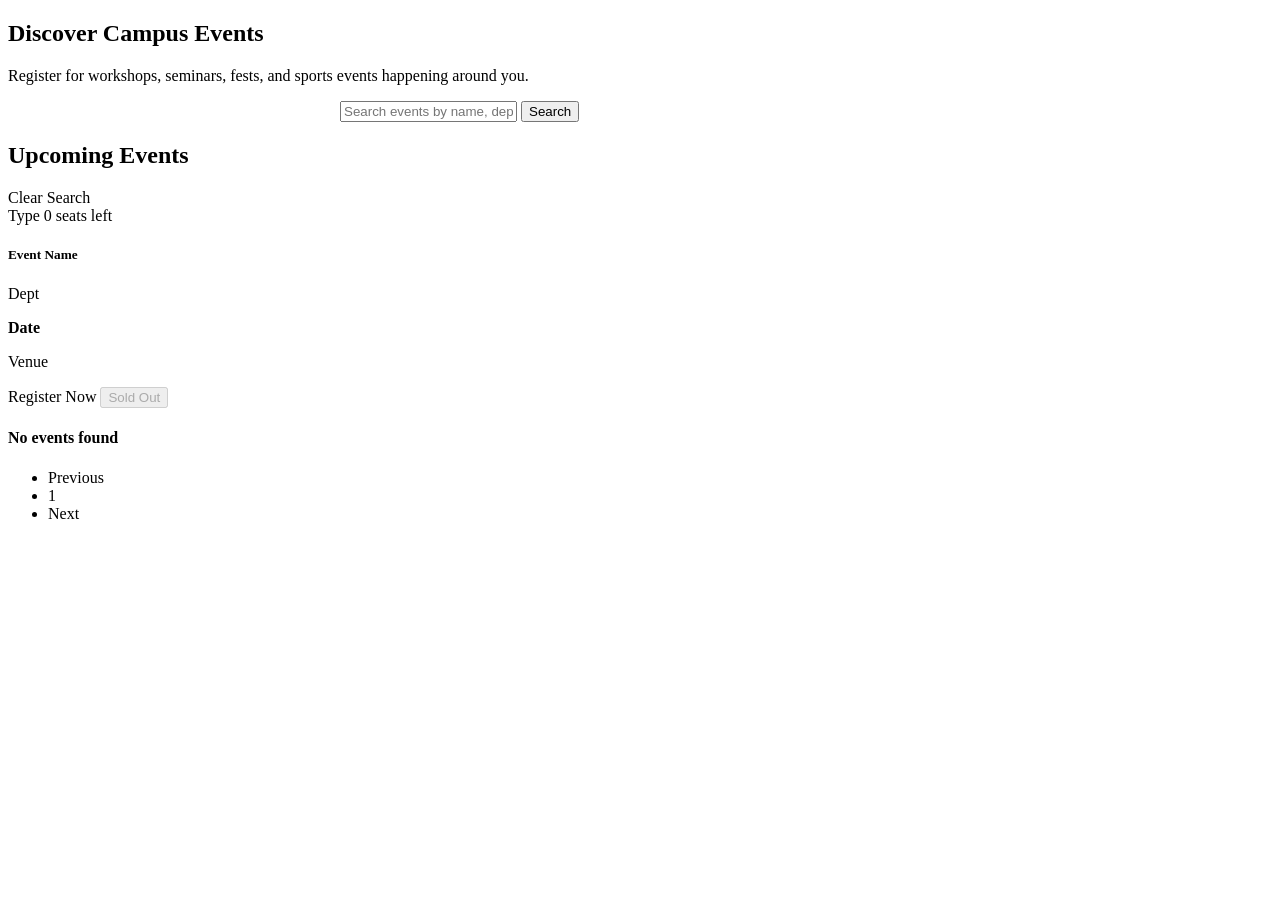
<file: SMART CAMPUS EVENT MANAGEMENT AND REGISTRATION SYSTEM USING SPRING BOOT/eventmanagement/target/classes/templates/index.html>
<!DOCTYPE html>
<html th:replace="~{fragments/layout :: layout(~{::title}, ~{::section})}">
<head>
    <title>Events - VELTECH</title>
</head>
<body>
    <section>
        <!-- Hero Section -->
        <div class="hero-section text-center">
            <div class="container">
                <h1 class="display-4 fw-bold mb-3 animation-fade-in">Discover Campus Events</h1>
                <p class="lead mb-4">Register for workshops, seminars, fests, and sports events happening around you.</p>
                
                <form th:action="@{/}" method="get" class="d-flex justify-content-center max-w-md mx-auto" style="max-width: 600px; margin: 0 auto;">
                    <div class="input-group input-group-lg shadow-sm">
                        <input type="text" class="form-control" name="keyword" th:value="${keyword}" placeholder="Search events by name, dept, or type...">
                        <button class="btn btn-accent" type="submit"><i class="fa-solid fa-search"></i> Search</button>
                    </div>
                </form>
            </div>
        </div>

        <div class="container" id="events">
            <div class="row mb-4 align-items-center">
                <div class="col-md-6">
                    <h2 class="fw-bold">Upcoming Events</h2>
                </div>
                <div class="col-md-6 text-md-end">
                    <a th:if="${keyword != null and !keyword.isEmpty()}" th:href="@{/}" class="btn btn-outline-secondary btn-sm">Clear Search</a>
                </div>
            </div>

            <!-- Events Grid -->
            <div class="row g-4">
                <div class="col-lg-4 col-md-6" th:each="event : ${events}">
                    <div class="card h-100 event-card">
                        <div class="card-header card-header-custom d-flex justify-content-between align-items-center">
                            <span th:text="${event.type}"><i class="fa-solid fa-tag"></i> Type</span>
                            <span class="badge bg-warning text-dark"><i class="fa-solid fa-chair"></i> <span th:text="${event.availableSeats}">0</span> seats left</span>
                        </div>
                        <div class="card-body d-flex flex-column">
                            <h5 class="card-title fw-bold" th:text="${event.name}">Event Name</h5>
                            <p class="card-text text-muted mb-4"><i class="fa-solid fa-building"></i> <span th:text="${event.department}">Dept</span></p>
                            
                            <div class="mt-auto">
                                <p class="mb-1"><i class="fa-regular fa-calendar text-primary"></i> <strong th:text="${event.date}">Date</strong></p>
                                <p class="mb-3"><i class="fa-solid fa-location-dot text-danger"></i> <span th:text="${event.venue}">Venue</span></p>
                                
                                <a th:if="${event.availableSeats > 0}" th:href="@{/register/{id}(id=${event.id})}" class="btn btn-primary-custom w-100 fw-bold">Register Now</a>
                                <button th:if="${event.availableSeats <= 0}" class="btn btn-secondary w-100 fw-bold" disabled>Sold Out</button>
                            </div>
                        </div>
                    </div>
                </div>
                
                <div class="col-12 text-center py-5" th:if="${#lists.isEmpty(events)}">
                    <i class="fa-regular fa-calendar-xmark fa-4x text-muted mb-3"></i>
                    <h4 class="text-muted">No events found</h4>
                </div>
            </div>

            <!-- Pagination -->
            <nav th:if="${totalPages > 1}" class="mt-5" aria-label="Event pagination">
                <ul class="pagination justify-content-center">
                    <li class="page-item" th:classappend="${currentPage == 0} ? 'disabled'">
                        <a class="page-link" th:href="@{/(page=${currentPage - 1}, keyword=${keyword})}">Previous</a>
                    </li>
                    <li class="page-item" th:each="i : ${#numbers.sequence(0, totalPages - 1)}" th:classappend="${currentPage == i} ? 'active'">
                        <a class="page-link" th:href="@{/(page=${i}, keyword=${keyword})}" th:text="${i + 1}">1</a>
                    </li>
                    <li class="page-item" th:classappend="${currentPage == totalPages - 1} ? 'disabled'">
                        <a class="page-link" th:href="@{/(page=${currentPage + 1}, keyword=${keyword})}">Next</a>
                    </li>
                </ul>
            </nav>
        </div>
    </section>
</body>
</html>
</file>
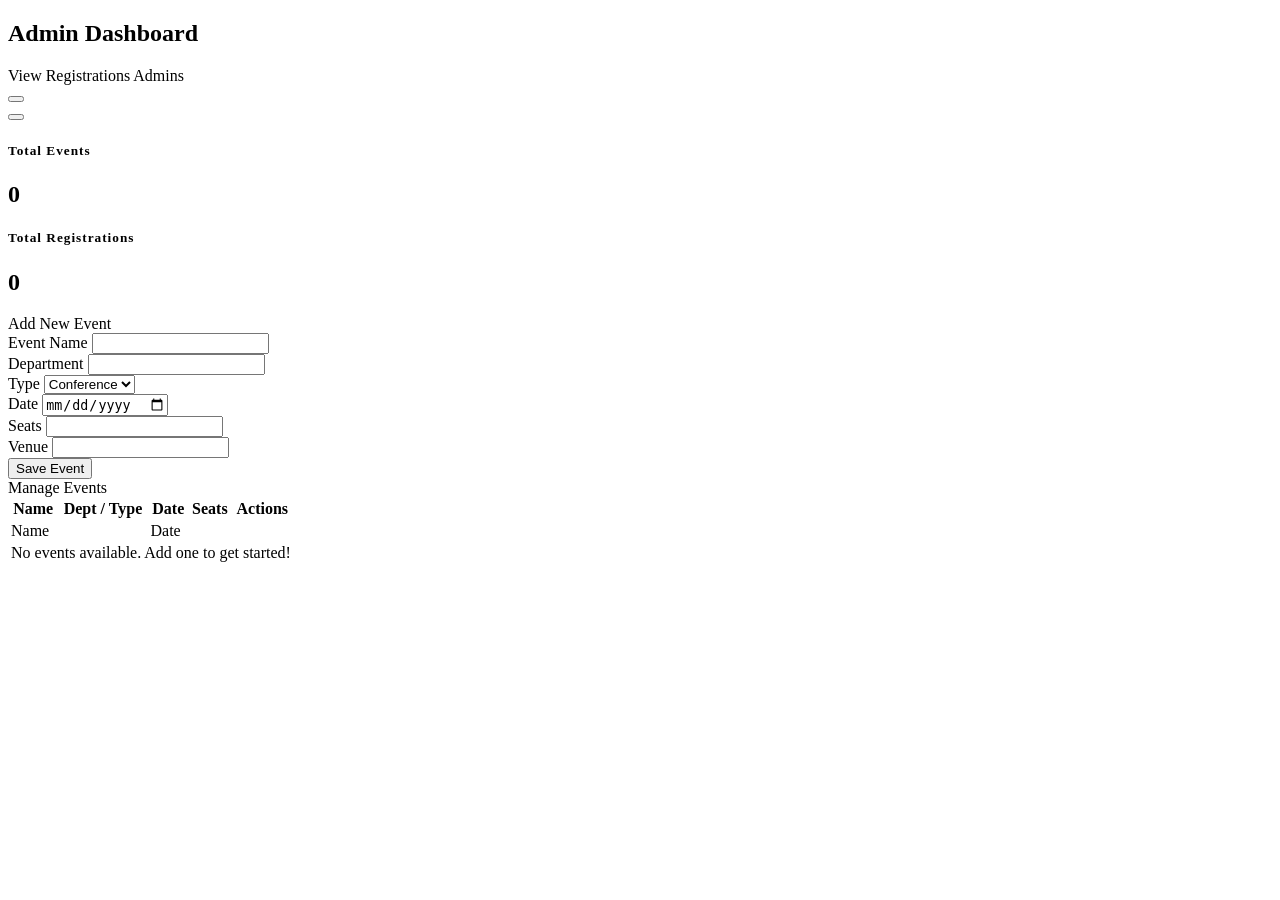
<file: SMART CAMPUS EVENT MANAGEMENT AND REGISTRATION SYSTEM USING SPRING BOOT/eventmanagement/target/classes/templates/admin.html>
<!DOCTYPE html>
<html th:replace="~{fragments/layout :: layout(~{::title}, ~{::section})}">
<head>
    <title>Admin Dashboard - VELTECH</title>
</head>
<body>
    <section class="container py-5">
        
        <div class="d-flex justify-content-between align-items-center mb-4">
            <h2 class="fw-bold"><i class="fa-solid fa-gauge text-primary"></i> Admin Dashboard</h2>
            <div>
                <a th:href="@{/admin/registrations}" class="btn btn-outline-primary"><i class="fa-solid fa-users"></i> View Registrations</a>
                <a th:href="@{/admin/manage-admins}" class="btn btn-outline-secondary"><i class="fa-solid fa-user-shield"></i> Admins</a>
            </div>
        </div>

        <div th:if="${param.success}" class="alert alert-success alert-dismissible fade show" role="alert">
            <i class="fa-solid fa-circle-check"></i> <span th:text="${param.success}"></span>
            <button type="button" class="btn-close" data-bs-dismiss="alert" aria-label="Close"></button>
        </div>
        <div th:if="${error}" class="alert alert-danger alert-dismissible fade show" role="alert">
            <i class="fa-solid fa-triangle-exclamation"></i> <span th:text="${error}"></span>
            <button type="button" class="btn-close" data-bs-dismiss="alert" aria-label="Close"></button>
        </div>

        <!-- Metrics Cards -->
        <div class="row mb-5">
            <div class="col-md-6">
                <div class="card bg-primary text-white shadow h-100 border-0">
                    <div class="card-body d-flex align-items-center">
                        <div class="me-3">
                            <i class="fa-solid fa-calendar-check fa-3x opacity-50"></i>
                        </div>
                        <div>
                            <h5 class="card-title mb-0 text-uppercase fw-semibold" style="letter-spacing: 1px;">Total Events</h5>
                            <h2 class="display-5 fw-bold mb-0" th:text="${totalEvents}">0</h2>
                        </div>
                    </div>
                </div>
            </div>
            <div class="col-md-6">
                <div class="card bg-success text-white shadow h-100 border-0 mt-3 mt-md-0">
                    <div class="card-body d-flex align-items-center">
                        <div class="me-3">
                            <i class="fa-solid fa-ticket fa-3x opacity-50"></i>
                        </div>
                        <div>
                            <h5 class="card-title mb-0 text-uppercase fw-semibold" style="letter-spacing: 1px;">Total Registrations</h5>
                            <h2 class="display-5 fw-bold mb-0" th:text="${totalRegistrations}">0</h2>
                        </div>
                    </div>
                </div>
            </div>
        </div>

        <div class="row">
            <!-- Add Event Form -->
            <div class="col-lg-4 mb-4">
                <div class="card shadow-sm border-0">
                    <div class="card-header bg-dark text-white fw-bold">
                        <i class="fa-solid fa-plus-circle"></i> Add New Event
                    </div>
                    <div class="card-body">
                        <form th:action="@{/admin/save}" th:object="${event}" method="post">
                            <div class="mb-3">
                                <label class="form-label fw-semibold">Event Name</label>
                                <input type="text" class="form-control" th:field="*{name}" required th:classappend="${#fields.hasErrors('name')} ? 'is-invalid'">
                                <div class="invalid-feedback" th:if="${#fields.hasErrors('name')}" th:errors="*{name}"></div>
                            </div>
                            <div class="mb-3">
                                <label class="form-label fw-semibold">Department</label>
                                <input type="text" class="form-control" th:field="*{department}" required th:classappend="${#fields.hasErrors('department')} ? 'is-invalid'">
                            </div>
                            <div class="mb-3">
                                <label class="form-label fw-semibold">Type</label>
                                <select class="form-select" th:field="*{type}" required>
                                    <option value="Conference">Conference</option>
                                    <option value="Workshop">Workshop</option>
                                    <option value="Seminar">Seminar</option>
                                    <option value="Sports">Sports</option>
                                    <option value="Festival">Festival</option>
                                    <option value="Other">Other</option>
                                </select>
                            </div>
                            <div class="row">
                                <div class="col-md-6 mb-3">
                                    <label class="form-label fw-semibold">Date</label>
                                    <input type="date" class="form-control" th:field="*{date}" required th:classappend="${#fields.hasErrors('date')} ? 'is-invalid'">
                                </div>
                                <div class="col-md-6 mb-3">
                                    <label class="form-label fw-semibold">Seats</label>
                                    <input type="number" class="form-control" th:field="*{availableSeats}" min="1" required th:classappend="${#fields.hasErrors('availableSeats')} ? 'is-invalid'">
                                </div>
                            </div>
                            <div class="mb-4">
                                <label class="form-label fw-semibold">Venue</label>
                                <input type="text" class="form-control" th:field="*{venue}" required th:classappend="${#fields.hasErrors('venue')} ? 'is-invalid'">
                            </div>
                            <button type="submit" class="btn btn-primary-custom w-100"><i class="fa-solid fa-save"></i> Save Event</button>
                        </form>
                    </div>
                </div>
            </div>

            <!-- Event List -->
            <div class="col-lg-8">
                <div class="card shadow-sm border-0">
                    <div class="card-header bg-white fw-bold">
                        <i class="fa-solid fa-list"></i> Manage Events
                    </div>
                    <div class="card-body p-0">
                        <div class="table-responsive">
                            <table class="table table-hover align-middle mb-0">
                                <thead class="table-light">
                                    <tr>
                                        <th>Name</th>
                                        <th>Dept / Type</th>
                                        <th>Date</th>
                                        <th>Seats</th>
                                        <th class="text-end">Actions</th>
                                    </tr>
                                </thead>
                                <tbody>
                                    <tr th:each="e : ${events}">
                                        <td class="fw-bold" th:text="${e.name}">Name</td>
                                        <td>
                                            <span th:text="${e.department}"></span><br>
                                            <small class="text-muted" th:text="${e.type}"></small>
                                        </td>
                                        <td th:text="${e.date}">Date</td>
                                        <td><span class="badge bg-success rounded-pill" th:text="${e.availableSeats}"></span></td>
                                        <td class="text-end">
                                            <a th:href="@{/admin/delete/{id}(id=${e.id})}" class="btn btn-sm btn-outline-danger" onclick="return confirm('Are you sure you want to delete this event?');"><i class="fa-solid fa-trash"></i></a>
                                        </td>
                                    </tr>
                                    <tr th:if="${#lists.isEmpty(events)}">
                                        <td colspan="5" class="text-center py-4 text-muted">No events available. Add one to get started!</td>
                                    </tr>
                                </tbody>
                            </table>
                        </div>
                    </div>
                </div>
            </div>
        </div>
    </section>
</body>
</html>
</file>
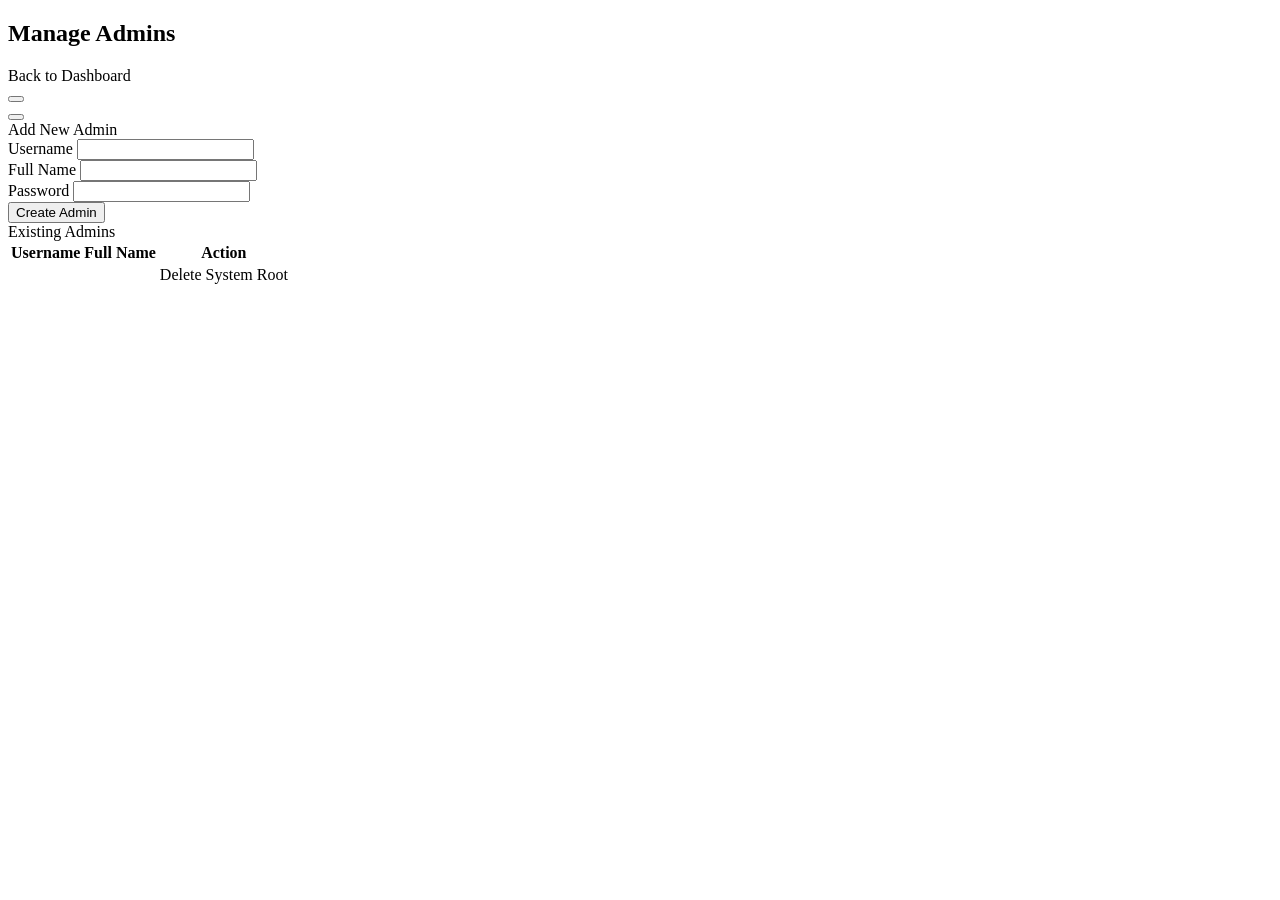
<file: SMART CAMPUS EVENT MANAGEMENT AND REGISTRATION SYSTEM USING SPRING BOOT/eventmanagement/target/classes/templates/admins.html>
<!DOCTYPE html>
<html th:replace="~{fragments/layout :: layout(~{::title}, ~{::section})}">
<head>
    <title>Manage Admins - VELTECH</title>
</head>
<body>
    <section class="container py-5">
        
        <div class="d-flex justify-content-between align-items-center mb-4">
            <h2 class="fw-bold"><i class="fa-solid fa-user-shield text-primary"></i> Manage Admins</h2>
            <a th:href="@{/admin}" class="btn btn-outline-secondary"><i class="fa-solid fa-arrow-left"></i> Back to Dashboard</a>
        </div>

        <div th:if="${param.success}" class="alert alert-success alert-dismissible fade show" role="alert">
            <span th:text="${param.success}"></span>
            <button type="button" class="btn-close" data-bs-dismiss="alert"></button>
        </div>
        <div th:if="${error}" class="alert alert-danger alert-dismissible fade show" role="alert">
            <span th:text="${error}"></span>
            <button type="button" class="btn-close" data-bs-dismiss="alert"></button>
        </div>

        <div class="row">
            <!-- Add Admin Form -->
            <div class="col-lg-4 mb-4">
                <div class="card shadow-sm border-0">
                    <div class="card-header bg-dark text-white fw-bold">
                        <i class="fa-solid fa-user-plus"></i> Add New Admin
                    </div>
                    <div class="card-body">
                        <form th:action="@{/admin/add-admin}" th:object="${newAdmin}" method="post">
                            <div class="mb-3">
                                <label class="form-label">Username</label>
                                <input type="text" class="form-control" th:field="*{username}" required>
                            </div>
                            <div class="mb-3">
                                <label class="form-label">Full Name</label>
                                <input type="text" class="form-control" th:field="*{fullName}" required>
                            </div>
                            <div class="mb-4">
                                <label class="form-label">Password</label>
                                <input type="password" class="form-control" th:field="*{password}" required>
                            </div>
                            <button type="submit" class="btn btn-primary-custom w-100">Create Admin</button>
                        </form>
                    </div>
                </div>
            </div>

            <!-- Admin List -->
            <div class="col-lg-8">
                <div class="card shadow-sm border-0">
                    <div class="card-header bg-white fw-bold">
                        <i class="fa-solid fa-list"></i> Existing Admins
                    </div>
                    <div class="card-body p-0">
                        <table class="table table-hover align-middle mb-0">
                            <thead class="table-light">
                                <tr>
                                    <th>Username</th>
                                    <th>Full Name</th>
                                    <th class="text-end">Action</th>
                                </tr>
                            </thead>
                            <tbody>
                                <tr th:each="admin : ${admins}">
                                    <td class="fw-bold" th:text="${admin.username}"></td>
                                    <td th:text="${admin.fullName}"></td>
                                    <td class="text-end">
                                        <a th:if="${admin.username != 'admin'}" th:href="@{/admin/delete-admin/{id}(id=${admin.id})}" class="btn btn-sm btn-outline-danger" onclick="return confirm('Delete this admin?');">Delete</a>
                                        <span th:if="${admin.username == 'admin'}" class="badge bg-secondary">System Root</span>
                                    </td>
                                </tr>
                            </tbody>
                        </table>
                    </div>
                </div>
            </div>
        </div>
    </section>
</body>
</html>
</file>
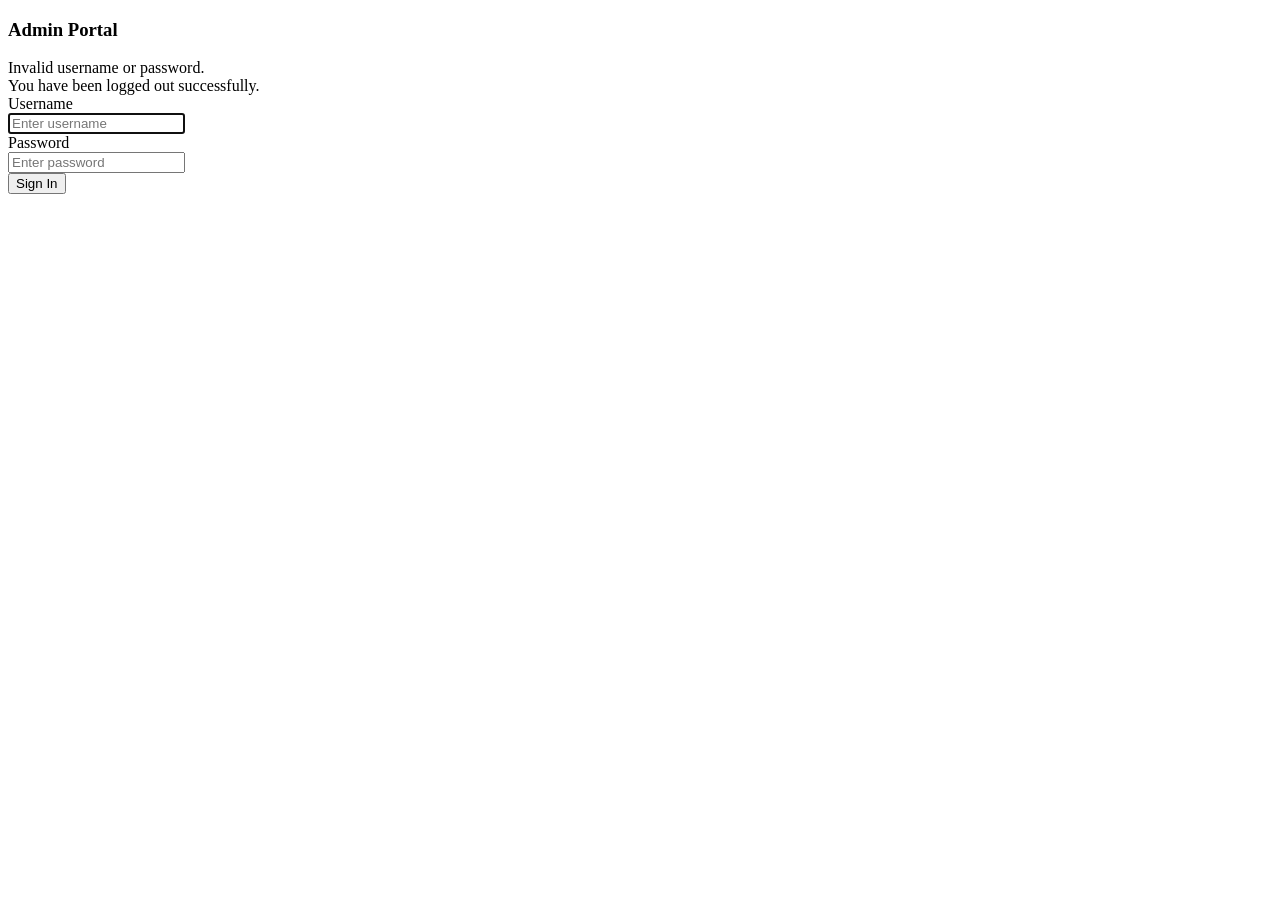
<file: SMART CAMPUS EVENT MANAGEMENT AND REGISTRATION SYSTEM USING SPRING BOOT/eventmanagement/target/classes/templates/login.html>
<!DOCTYPE html>
<html th:replace="~{fragments/layout :: layout(~{::title}, ~{::section})}">
<head>
    <title>Admin Login - VELTECH</title>
</head>
<body>
    <section class="container py-5">
        <div class="row justify-content-center">
            <div class="col-md-6 col-lg-5">
                <div class="card shadow border-0 mt-5">
                    <div class="card-header bg-primary text-white text-center py-4">
                        <i class="fa-solid fa-lock fa-3x mb-2"></i>
                        <h3 class="mb-0 fw-bold">Admin Portal</h3>
                    </div>
                    <div class="card-body p-4 p-md-5">
                        
                        <div th:if="${param.error}" class="alert alert-danger" role="alert">
                            <i class="fa-solid fa-triangle-exclamation"></i> Invalid username or password.
                        </div>
                        <div th:if="${param.logout}" class="alert alert-success" role="alert">
                            <i class="fa-solid fa-circle-check"></i> You have been logged out successfully.
                        </div>

                        <form th:action="@{/login}" method="post">
                            <div class="mb-4">
                                <label class="form-label fw-semibold text-muted">Username</label>
                                <div class="input-group">
                                    <span class="input-group-text bg-light"><i class="fa-solid fa-user"></i></span>
                                    <input type="text" class="form-control" name="username" placeholder="Enter username" required autofocus>
                                </div>
                            </div>
                            <div class="mb-4">
                                <label class="form-label fw-semibold text-muted">Password</label>
                                <div class="input-group">
                                    <span class="input-group-text bg-light"><i class="fa-solid fa-key"></i></span>
                                    <input type="password" class="form-control" name="password" placeholder="Enter password" required>
                                </div>
                            </div>
                            <div class="d-grid mt-4">
                                <button type="submit" class="btn btn-primary-custom btn-lg fw-bold">Sign In</button>
                            </div>
                        </form>
                        
                    </div>
                </div>
            </div>
        </div>
    </section>
</body>
</html>
</file>
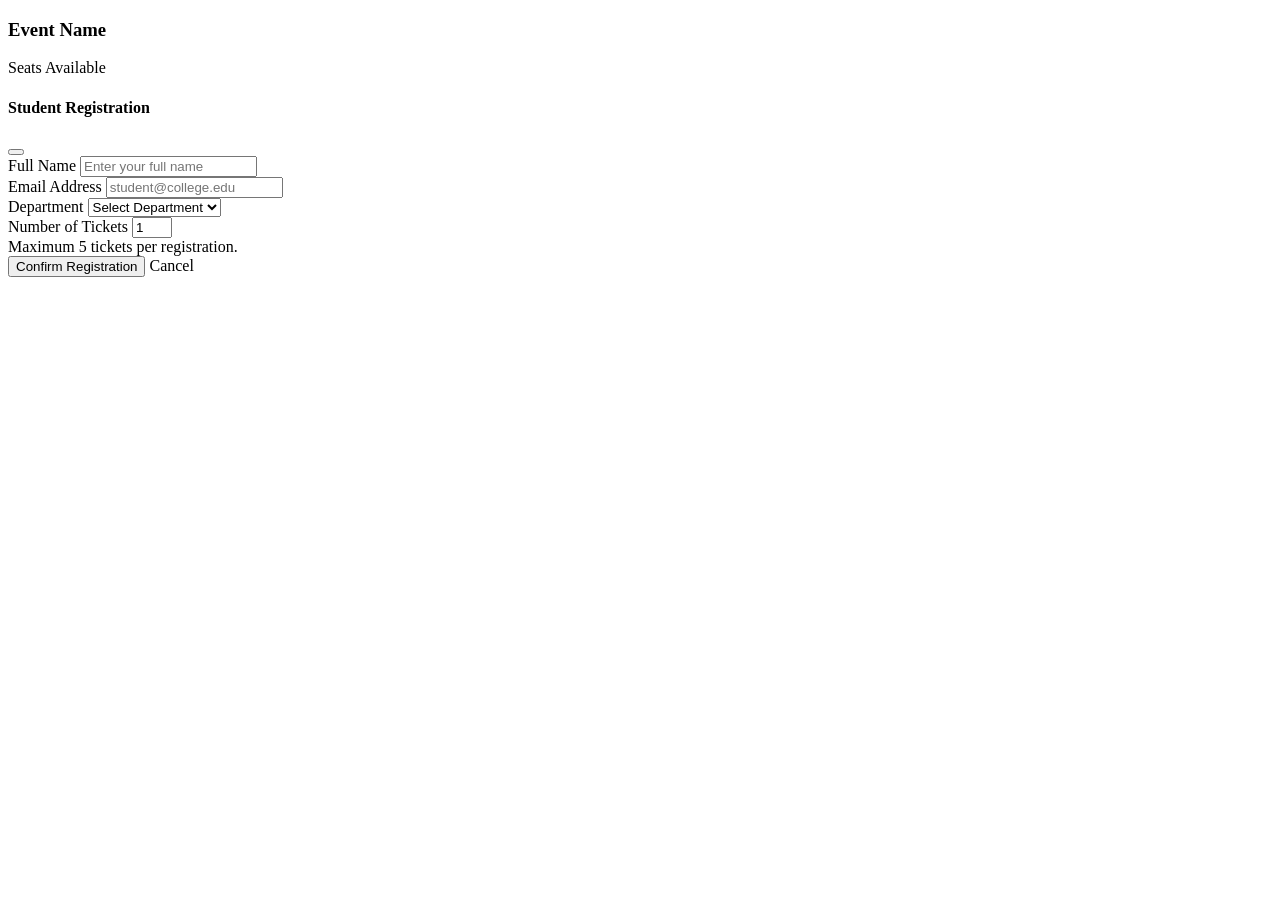
<file: SMART CAMPUS EVENT MANAGEMENT AND REGISTRATION SYSTEM USING SPRING BOOT/eventmanagement/target/classes/templates/register.html>
<!DOCTYPE html>
<html th:replace="~{fragments/layout :: layout(~{::title}, ~{::section})}">
<head>
    <title>Register - VELTECH</title>
</head>
<body>
    <section class="container py-5">
        <div class="row justify-content-center">
            <div class="col-md-8 col-lg-6">
                
                <!-- Event Info Card -->
                <div class="card mb-4 border-0 shadow-sm">
                    <div class="card-body text-center bg-light rounded">
                        <h3 class="fw-bold text-primary" th:text="${event.name}">Event Name</h3>
                        <div class="d-flex justify-content-center gap-3 mt-2 text-muted">
                            <span><i class="fa-regular fa-calendar"></i> <span th:text="${event.date}"></span></span>
                            <span><i class="fa-solid fa-location-dot"></i> <span th:text="${event.venue}"></span></span>
                        </div>
                        <div class="mt-2">
                            <span class="badge bg-success fs-6"><span th:text="${event.availableSeats}"></span> Seats Available</span>
                        </div>
                    </div>
                </div>

                <!-- Registration Form Card -->
                <div class="card border-0 shadow">
                    <div class="card-header bg-primary text-white text-center py-3">
                        <h4 class="mb-0"><i class="fa-solid fa-user-plus"></i> Student Registration</h4>
                    </div>
                    <div class="card-body p-4">
                        
                        <div th:if="${error}" class="alert alert-danger alert-dismissible fade show" role="alert">
                            <i class="fa-solid fa-triangle-exclamation"></i> <span th:text="${error}"></span>
                            <button type="button" class="btn-close" data-bs-dismiss="alert" aria-label="Close"></button>
                        </div>

                        <form th:action="@{/register}" th:object="${registration}" method="post">
                            <input type="hidden" th:field="*{eventId}" />

                            <div class="mb-3">
                                <label class="form-label fw-semibold">Full Name</label>
                                <input type="text" class="form-control" th:field="*{name}" placeholder="Enter your full name" th:classappend="${#fields.hasErrors('name')} ? 'is-invalid'">
                                <div class="invalid-feedback" th:if="${#fields.hasErrors('name')}" th:errors="*{name}"></div>
                            </div>

                            <div class="mb-3">
                                <label class="form-label fw-semibold">Email Address</label>
                                <input type="email" class="form-control" th:field="*{email}" placeholder="student@college.edu" th:classappend="${#fields.hasErrors('email')} ? 'is-invalid'">
                                <div class="invalid-feedback" th:if="${#fields.hasErrors('email')}" th:errors="*{email}"></div>
                            </div>

                            <div class="mb-3">
                                <label class="form-label fw-semibold">Department</label>
                                <select class="form-select" th:field="*{department}" th:classappend="${#fields.hasErrors('department')} ? 'is-invalid'">
                                    <option value="">Select Department</option>
                                    <option value="Computer Science">Computer Science</option>
                                    <option value="Electrical Eng">Electrical Eng</option>
                                    <option value="Mechanical Eng">Mechanical Eng</option>
                                    <option value="Civil Eng">Civil Eng</option>
                                    <option value="Information Tech">Information Tech</option>
                                    <option value="Arts & Science">Arts & Science</option>
                                    <option value="Business Admin">Business Admin</option>
                                </select>
                                <div class="invalid-feedback" th:if="${#fields.hasErrors('department')}" th:errors="*{department}"></div>
                            </div>

                            <div class="mb-4">
                                <label class="form-label fw-semibold">Number of Tickets</label>
                                <input type="number" class="form-control" th:field="*{tickets}" min="1" max="5" value="1" th:classappend="${#fields.hasErrors('tickets')} ? 'is-invalid'">
                                <div class="form-text">Maximum 5 tickets per registration.</div>
                                <div class="invalid-feedback" th:if="${#fields.hasErrors('tickets')}" th:errors="*{tickets}"></div>
                            </div>

                            <div class="d-grid gap-2">
                                <button type="submit" class="btn btn-primary-custom btn-lg"><i class="fa-solid fa-check-circle"></i> Confirm Registration</button>
                                <a th:href="@{/}" class="btn btn-outline-secondary">Cancel</a>
                            </div>
                        </form>
                    </div>
                </div>
                
            </div>
        </div>
    </section>
</body>
</html>
</file>
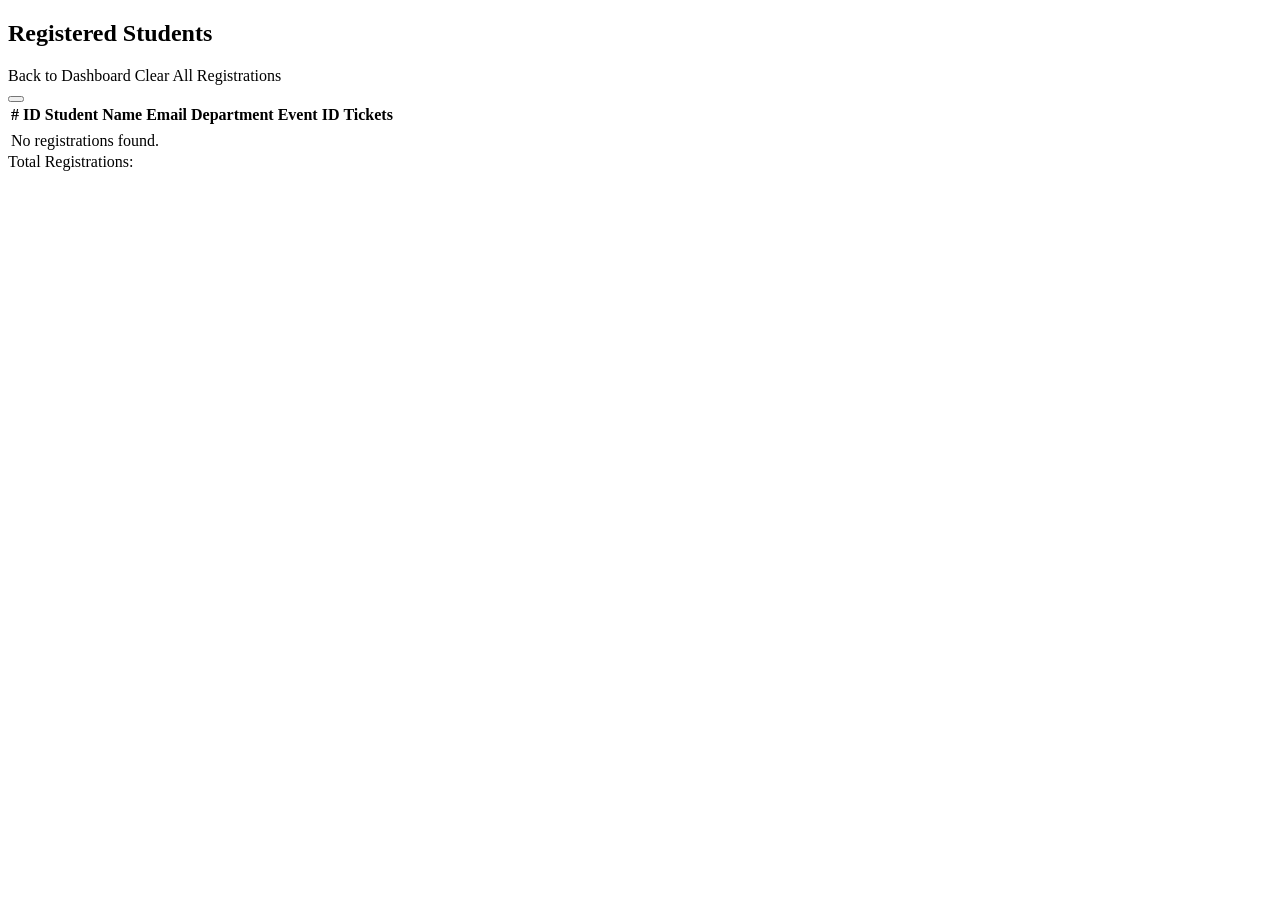
<file: SMART CAMPUS EVENT MANAGEMENT AND REGISTRATION SYSTEM USING SPRING BOOT/eventmanagement/target/classes/templates/registrations.html>
<!DOCTYPE html>
<html th:replace="~{fragments/layout :: layout(~{::title}, ~{::section})}">
<head>
    <title>Manage Registrations - VELTECH</title>
</head>
<body>
    <section class="container py-5">
        
        <div class="d-flex justify-content-between align-items-center mb-4">
            <h2 class="fw-bold"><i class="fa-solid fa-users text-success"></i> Registered Students</h2>
            <div>
                <a th:href="@{/admin}" class="btn btn-outline-secondary me-2"><i class="fa-solid fa-arrow-left"></i> Back to Dashboard</a>
                <a th:href="@{/admin/registrations/clear}" class="btn btn-danger" onclick="return confirm('WARNING: This will permanently delete ALL registrations. Are you sure?');">
                    <i class="fa-solid fa-trash-can"></i> Clear All Registrations
                </a>
            </div>
        </div>

        <div th:if="${param.success}" class="alert alert-success alert-dismissible fade show" role="alert">
            <i class="fa-solid fa-circle-check"></i> <span th:text="${param.success}"></span>
            <button type="button" class="btn-close" data-bs-dismiss="alert" aria-label="Close"></button>
        </div>

        <div class="card shadow-sm border-0">
            <div class="card-body p-0">
                <div class="table-responsive">
                    <table class="table table-striped table-hover align-middle mb-0">
                        <thead class="table-dark">
                            <tr>
                                <th># ID</th>
                                <th>Student Name</th>
                                <th>Email</th>
                                <th>Department</th>
                                <th>Event ID</th>
                                <th>Tickets</th>
                            </tr>
                        </thead>
                        <tbody>
                            <tr th:each="r : ${regs}">
                                <td th:text="${r.id}" class="text-muted fw-bold"></td>
                                <td th:text="${r.name}" class="fw-semibold"></td>
                                <td><a th:href="'mailto:' + ${r.email}" class="text-decoration-none" th:text="${r.email}"></a></td>
                                <td><span class="badge bg-info text-dark" th:text="${r.department}"></span></td>
                                <td><span class="badge bg-secondary" th:text="${'Event #' + r.eventId}"></span></td>
                                <td th:text="${r.tickets}"></td>
                            </tr>
                            <tr th:if="${#lists.isEmpty(regs)}">
                                <td colspan="6" class="text-center py-5 text-muted">
                                    <i class="fa-solid fa-box-open fa-3x mb-3 d-block"></i>
                                    No registrations found.
                                </td>
                            </tr>
                        </tbody>
                    </table>
                </div>
            </div>
            <div class="card-footer bg-white text-muted">
                Total Registrations: <span class="fw-bold" th:text="${#lists.size(regs)}"></span>
            </div>
        </div>
    </section>
</body>
</html>
</file>
